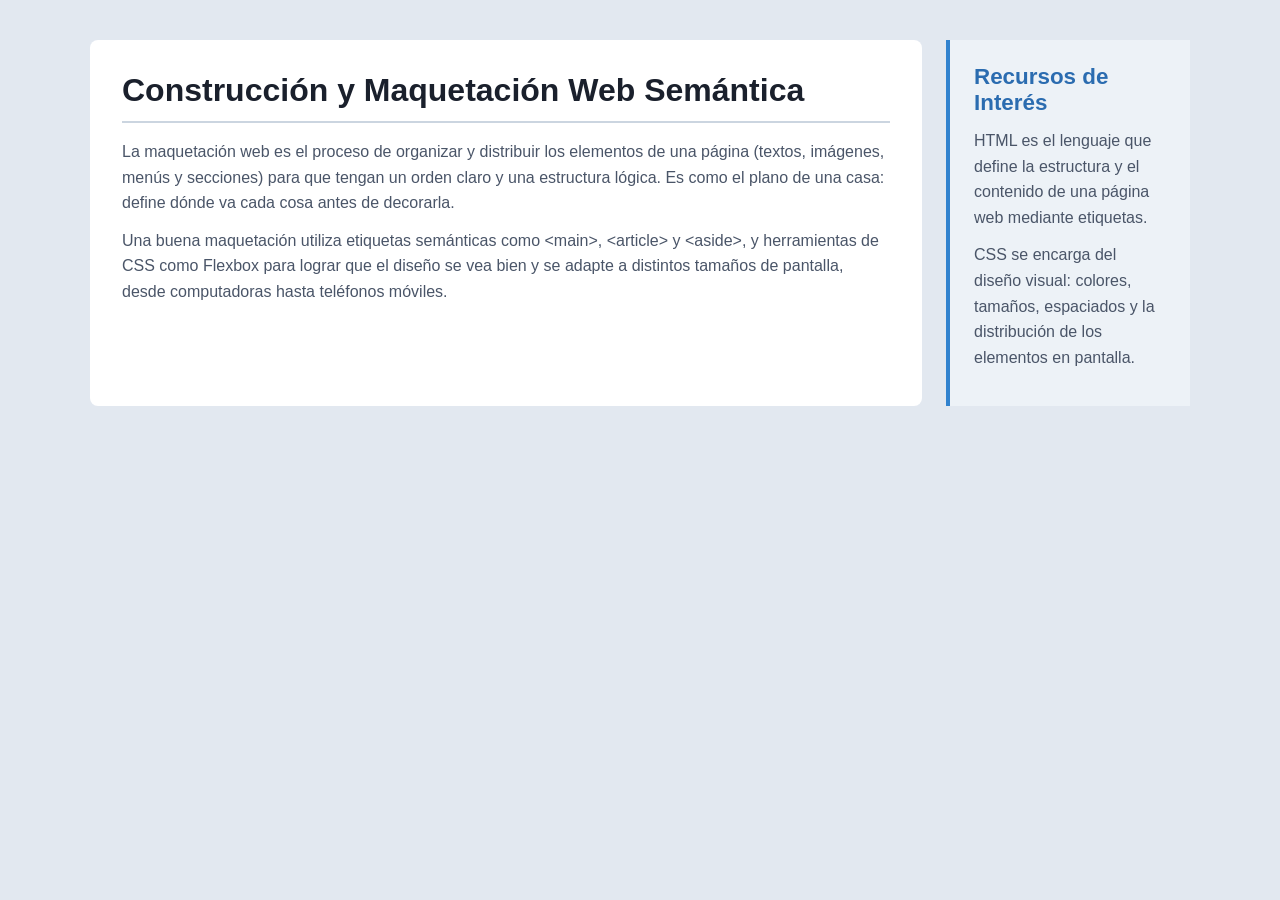
<file: Laboratorio-css/index.html>
<!DOCTYPE html>
<html lang="es">
<head>
  <meta charset="UTF-8">
  <meta name="viewport" content="width=device-width, initial-scale=1.0">
  <title>Laboratorio CSS</title>
  <link rel="stylesheet" href="styles.css">
</head>
<body>

  <main class="contenedor-layout">

    <article class="seccion-principal">
      <h1>Construcción y Maquetación Web Semántica</h1>
      <p>
        La maquetación web es el proceso de organizar y distribuir los elementos
        de una página (textos, imágenes, menús y secciones) para que tengan un
        orden claro y una estructura lógica. Es como el plano de una casa: define
        dónde va cada cosa antes de decorarla.
      </p>
      <p>
        Una buena maquetación utiliza etiquetas semánticas como
        &lt;main&gt;, &lt;article&gt; y &lt;aside&gt;, y herramientas de CSS como
        Flexbox para lograr que el diseño se vea bien y se adapte a distintos
        tamaños de pantalla, desde computadoras hasta teléfonos móviles.
      </p>
    </article>

    <aside class="barra-lateral">
      <h2>Recursos de Interés</h2>
      <p>
        HTML es el lenguaje que define la estructura y el contenido de una
        página web mediante etiquetas.
      </p>
      <p>
        CSS se encarga del diseño visual: colores, tamaños, espaciados y la
        distribución de los elementos en pantalla.
      </p>
    </aside>

  </main>

</body>
</html>
</file>
<file: Laboratorio-css/styles.css>
* {
  box-sizing: border-box;
  margin: 0;
  padding: 0;
}

body {
  font-family: Arial, "Segoe UI", sans-serif;
  background-color: #e2e8f0;
  padding: 40px;
}


.contenedor-layout {
  display: flex;
  gap: 24px;
  max-width: 1100px;
  margin: 0 auto;
}


.seccion-principal {
  flex: 8; 
}

.barra-lateral {
  flex: 2;
}


.seccion-principal {
  background-color: #ffffff;
  padding: 32px;
  border-radius: 8px;
}

.barra-lateral {
  background-color: #edf2f7;
  padding: 24px;
  border-left: 4px solid #3182ce;
  transition: background-color 0.3s ease;
}


.barra-lateral:hover {
  background-color: #dbeafe;
}


h1 {
  font-size: 2rem;
  color: #1a202c;
  margin-bottom: 16px;
  padding-bottom: 12px; 
  border-bottom: 2px solid #cbd5e0; 
}

h2 {
  font-size: 1.4rem;
  color: #2b6cb0;
  margin-bottom: 12px;
}

p {
  font-size: 1rem;
  line-height: 1.6;
  color: #4a5568;
  margin-bottom: 12px;
}


@media (max-width: 768px) {
  .contenedor-layout {
    flex-direction: column;
  }
}
</file>
